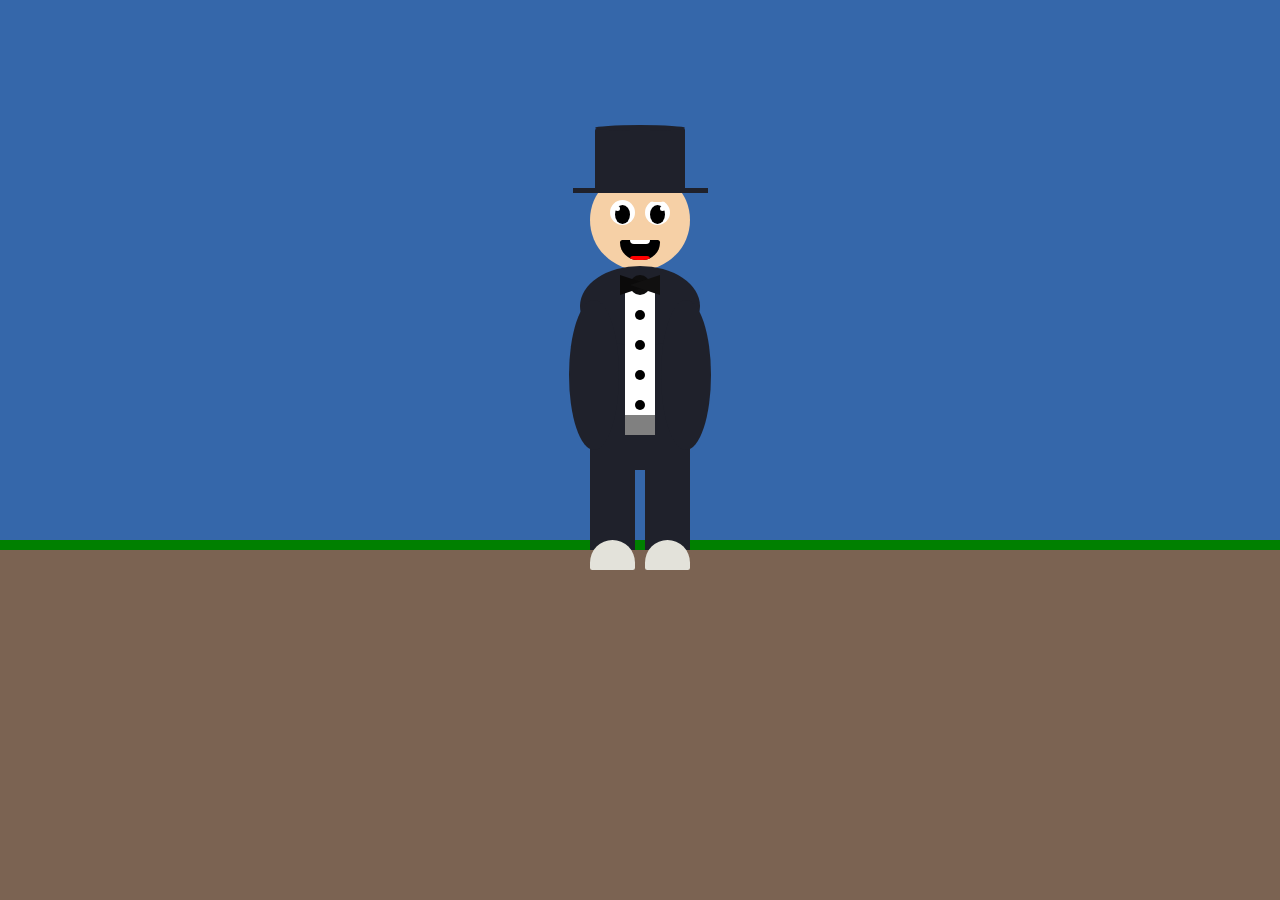
<file: kacuna.html>
<!DOCTYPE html>
<html lang="en">
<head>
  <meta charset="UTF-8">
  <meta name="viewport" content="width=device-width, initial-scale=1.0">
  <link rel="stylesheet" href="kacuna.css">
  <title>კაცუნა</title>
</head>
<body>
  <div class="creatures"> 
    <div class="human"> 
        <div class="hat"></div>
          <div class="head"> 
            <div class="eyes left"> 
                <div class=""></div>

            </div> 
            <div class="eyes right"> 
                <div class="blink"></div> 
            </div> 
            <div class="mouth"> 

            </div> 

          </div> 
          <div class="body"> 
            <div class="top"></div> 
            <div class="bow"></div> 
            <div class="left side"></div> 
            <div class="right side"></div> 
            <div class="shirt"> 
                <div class="buttons">
                <div class="button"></div> 
                <div class="button"></div> 
                <div class="button"></div>
                <div class="button"></div>  
            </div> 
          </div> 
       </div> 
           <div class="legs"> 
             <div class="leg left"></div> 
             <div class="leg right"></div> 
           </div> 
           <div class="feet"></div> 
           <div class="ground"></div> 
           <div class="flowers"></div>
          
</div> 
</div>
</body>
</html>
</file>
<file: kacuna.css>
.creatures {
  width: 100%;
  height: 100%;
  background-color: #3567aa;
  position: absolute;
  top: 0;
  left: 0;
} 

.human {
  width: 100%;
  height: 100%;
  float: left;
  background-color: #3567aa;
  overflow: hidden;
}

.hat {
  margin: 10% auto -18px;
  width: 90px;
  height: 60px;
  background-color: rgb(31,33,43); 
  border-radius: 3px 2px 0 0;
  position: relative;
  z-index: 10;
}

.hat:before {
  content: "";
  width: 100%;
  height: 6px;
  border-radius: 50%;
  background-color: rgb(31,33,43);
  position: absolute;
  top: -3px
}

.hat:after {
  content: "";
  width: 150%;
  height: 5px;
  background-color: rgb(31,33,43);
  position: absolute;
  bottom: -5px;
  left: -25%;
}

.head {
  width: 100px;
  height: 100px;
  background-color: rgb(246,208,166);
  border-radius: 50%;
  margin: 0 auto;
  z-index: 2;
  position: relative;
}

.head:after {
  content: "";
  position: absolute;
  top: 90px;
  left: 50%;
  margin-left: -15px;
  width: 30px;
  height: 40px;
  background-color: rgb(246,208,166);
}

.eyes {
  width: 25px;  
  height: 25px;
  background-color: white;
  position: absolute;
  top: 30px;
  border-radius: 50%;
}
.blink{
  width: 27px;
  height: 27px;
  position: absolute;
  top:-25px;
  left: -1px;
  z-index: 2;
  border-radius: 0 0 10px 10px;
  background-color: rgb(246,208,166);
  animation: blinks 5s ease-in-out 2s;
}
@keyframes blinks{
  0%{
      top: -25%;

  }
  10%{
      top: 0px;
  }
  20%{
      top:-25px
  }
}

.eyes.left{
  left: 20px;
}
.eyes.right{
  right: 20px;
}
.eyes:before{
  content: "";
  position: absolute;
  width: 15px;
  height: 19px;
  top: 20%;
  left: 20%;
  background-color: black;
  border-radius: 50%;
}
.eyes:after{
  content: "";
  position: absolute;
  width: 5px;
  height: 5px;
  top: 24%;
  left: 50%;
  background-color: white;
  border-radius: 50%;
}
.left.eyes:after{
  left: 19%;
}
.right.eyes:after{
  left: 58%;
}
.mouth{
  position: absolute;
  left: 30%;
  bottom: 10%;
  background-color: black;
  width: 40px;
  height: 20px;
  border-radius: 10px 10px 70px 70px;
  overflow:hidden ;
}
.mouth:before{
  content: "";
  height: 4px;
  width: 20px;
  background-color: white;
  position: absolute;
  top: 0;
  left: 10px;
  border-radius:  0px 0px 50px 50px
}
.mouth:after{
  content: "";
  height: 6px;
  width: 20px;
  background-color: red;
  position: absolute;
  bottom: -2px;
  left: 10px;
  border-radius: 50px 50px 50px 50px; 
}
.human .body{
  height: 170px;
  width: 100px;
  background-color: rgb(31,33,43);
  margin: 30px auto 0;
  position: relative;
  z-index: 2;
}
.human .bow{
  width: 20px;
  height: 20px;
  background-color: rgb(14, 13, 13);
  position: absolute;
  top: -25px;
  left: 50%;
  margin-left: -10%;
  z-index: 3;
  border-radius: 50%;
} .human .bow:before{
content: "";
position: absolute;
right: 0%;
top: 0%;
width: 0%;
height: 0%;
border-top: 10px solid transparent;
border-bottom: 10px solid transparent;
border-left: 30px solid rgb(11, 10, 10);
}
.human .bow:after{
  content: "";
  position: absolute;
  left: 0%;
  top: 0%;
  width: 0%;
  height: 0%;
  width: 0%;
  height: 0%;
  border-top: 10px solid transparent;
  border-bottom: 10px solid transparent;
  border-right:30px solid rgb(17, 16, 16) ;
}


.body .top{
  position: absolute;
  height: 80px;
  width: 120%;
  top: -20%;
  left: -10%;
  background-color: rgb(31,33,43);
  border-radius: 50%;
}
.body .side{
  position: absolute;
  top: 0px;
}
.body .left{
  height: 150px;
  width: 50%;
  background-color: rgb(31,33,43);
  left: -21px;
  border-radius: 50%;
}
.body .right{
  height: 150px;
  width: 50%;
  background-color: rgb(31,33,43);
  right: -21px;
  border-radius: 50%;
}
.human .body .shirt{
  height: 140px;
  margin: 0 auto;
  width: 30%;
  background-color: white;
  position: absolute;
  left: 50%;
  top: -20px;
  margin-left: -15%;
}
.shirt:after{
  content: "";
  width: 100%;
  height: 20px;
  background-color: gray;
  display: block;
}
.buttons{
  width: 10px;
  height: 75%;
  margin: 30px auto 0;
}
.button{
  width: 10px;
  height: 10px;
  border-radius: 50%;
  background-color: black;
  margin-bottom: 20px;
}
.legs{
  width: 100px;
  height: 80px;
  margin: 0 auto -10px;
}
.leg{
  width: 45%;
  height: 100%;
  display: inline-block;
  position: relative;
  z-index: 1;
  background-color: rgb(31,33,43);
}
.leg:after{
  content: "";
  position: absolute;
  z-index: 0;
  bottom: -20px;
  width: 100%;
  height: 30px;
  background-color: #e3e2da;
  border-radius: 50px 50px 5px 5px;
}
.leg.right{
  float: right;
}
.ground{
  width: 100%;
  height: 100%;
  display: block;
  float: left;
  background-color: #7b6352;
  margin: 0;
}
.flowers{
  width: 100%;
  height: 100%;
  display: block;
  background-color: green;
  margin: 0;
}
</file>
